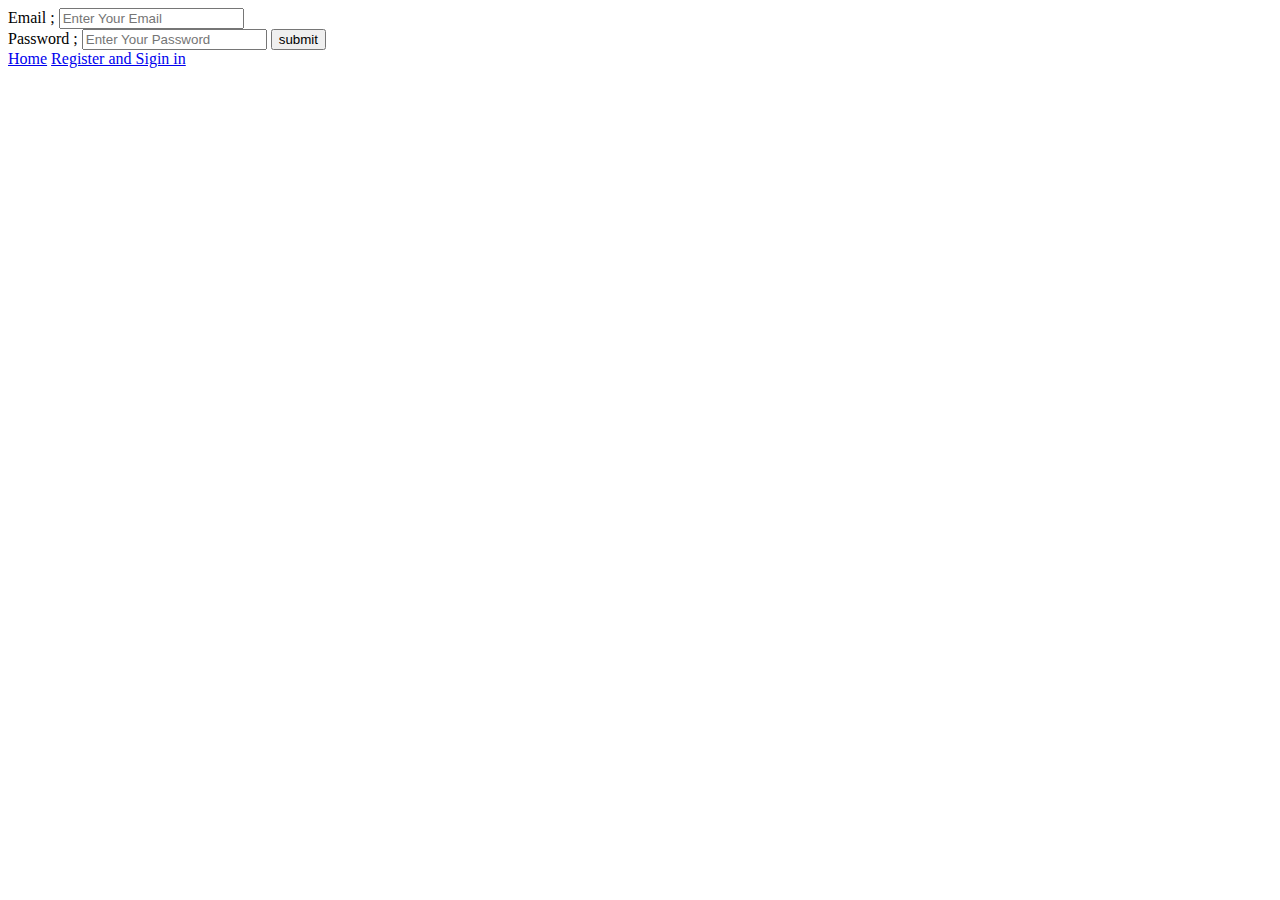
<file: form.html>
<!DOCTYPE html>
<html lang="en">
<head>
  <meta charset="UTF-8">
  <meta name="viewport" content="width=device-width, initial-scale=1.0">
  <title>Document</title>
</head>
<body>
  <div class="Email">Email ;
  <input type="email" placeholder="Enter Your Email">
   <br>

   <div class="password"> Password ;
   <input type="password" placeholder="Enter Your Password">
   <button type="button" onclick="submit">submit</button>
   <br>
   
   <a href="index.html"> Home</a>

   <a href="register.html">Register and Sigin in</a>
   </div>
  </div>
</body>
</html>
</file>
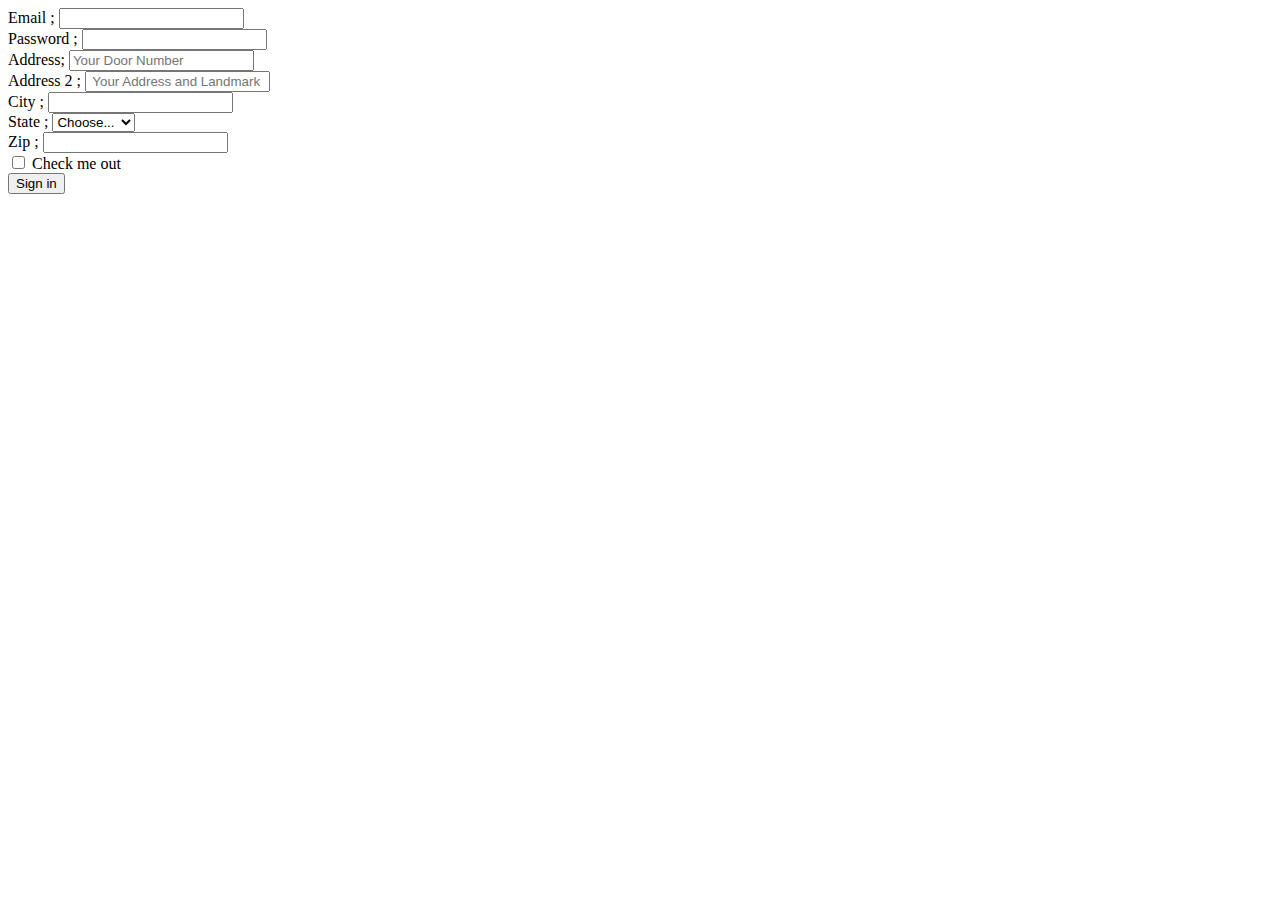
<file: register.html>
<!DOCTYPE html>
<html lang="en">
<head>
    <meta charset="UTF-8">
    <meta name="viewport" content="width=device-width, initial-scale=1.0">
    <title>Document</title>
</head>
<body>
    <form class="row g-3">
        <div class="col-md-6">
          <label for="inputEmail4" class="form-label">Email ;</label>
          <input type="email" class="form-control" id="inputEmail4">
        </div>
        <div class="col-md-6">
          <label for="inputPassword4" class="form-label">Password ;</label>
          <input type="password" class="form-control" id="inputPassword4">
        </div>
        <div class="col-12">
          <label for="inputAddress" class="form-label">Address; </label>
          <input type="text" class="form-control" id="inputAddress" placeholder="Your Door Number">
        </div>
        <div class="col-12">
          <label for="inputAddress2" class="form-label">Address 2 ;</label>
          <input type="text" class="form-control" id="inputAddress2" placeholder=" Your Address and Landmark">
        </div>
        <div class="col-md-6">
          <label for="inputCity" class="form-label">City ;</label>

          <input type="text" class="form-control" id="inputCity">
        </div>
        <div class="col-md-4">
          <label for="inputState" class="form-label">State ;</label>
          <select id="inputState" class="form-select">
            <option onclick="Selection" selected>Choose...</option>
            <option><li>Tamilnadu</li>
            
            </option>
          </select>
        </div>
        <div class="col-md-2">
          <label for="inputZip" class="form-label">Zip ;</label>
          <input type="text" class="form-control" id="inputZip">
        </div>
        <div class="col-12">
          <div class="form-check">
            <input class="form-check-input" type="checkbox" id="gridCheck">
            <label class="form-check-label" for="gridCheck">
              Check me out
            </label>
          </div>
        </div>
        <div class="col-12">
          <button type="submit" class="btn btn-primary">Sign in</button>
        </div>
      </form>
</body>
</html>
</file>
